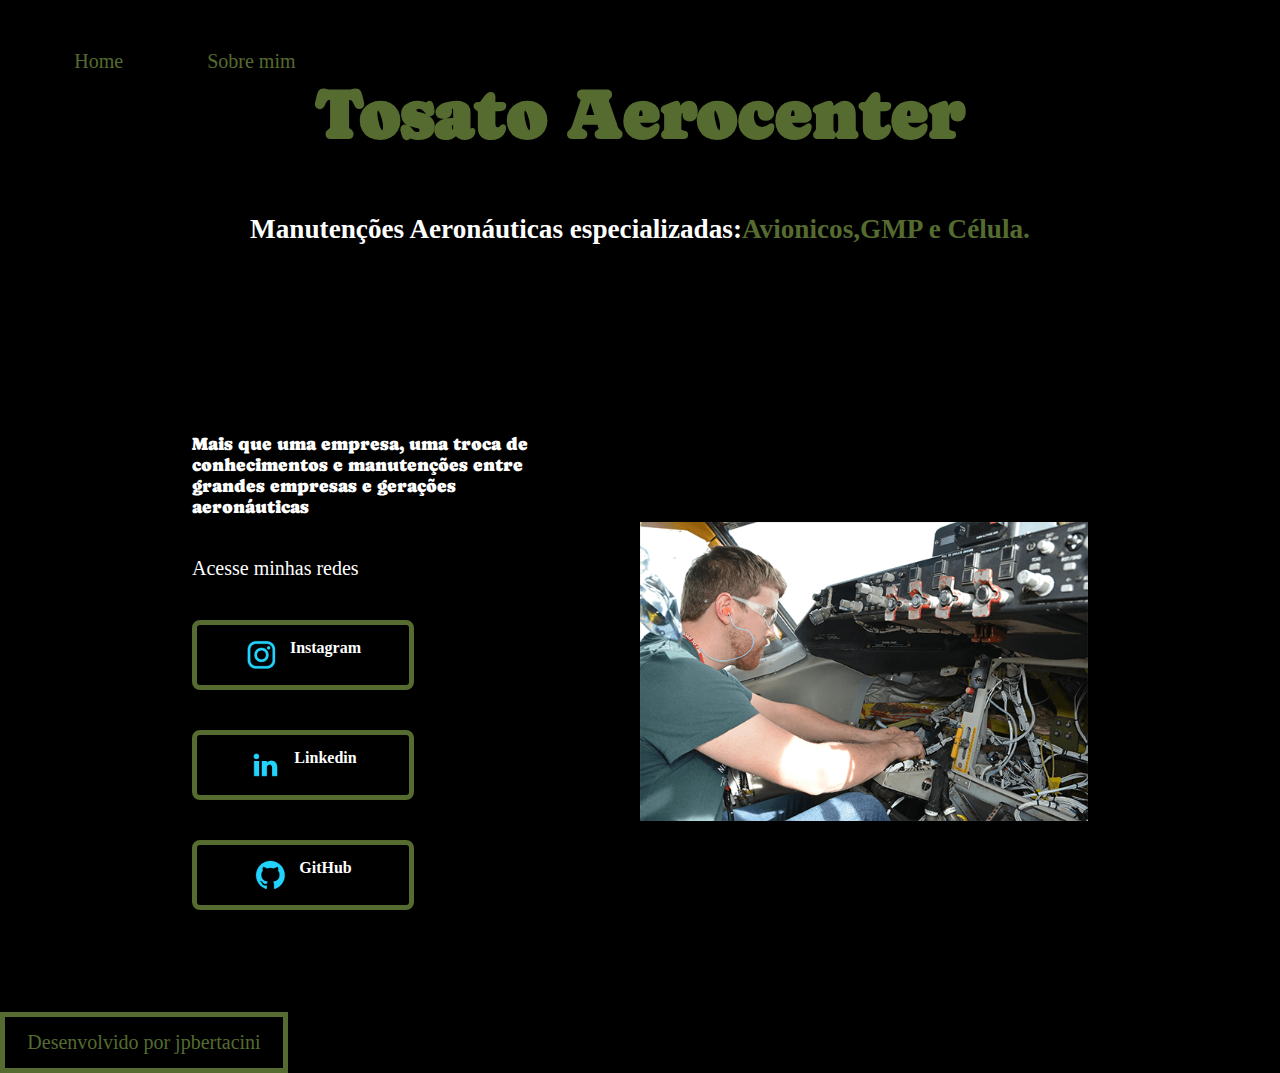
<file: index.html>
<!DOCTYPE html>
<html lang="pt-br">
<head>
    <meta charset="UTF-8">
    <meta http-equiv="X-UA-Compatible" content="IE=edge">
    <meta name="viewport" content="width=device-width, initial-scale=1.0">
    <title>Tosato Aerocenter</title>
    <link rel="stylesheet" href="./style.css">
</head>
<body>
<header>
    <nav class="cabecalho">
        <a class="cabecalho" href="index.html"><span>Home</span></a>
        <a class="cabecalho" href="about.html"> <span>Sobre mim</span></a>
    </nav>
    <strong> Tosato Aerocenter</strong>
        <h1 class="descricao">Manutenções Aeronáuticas especializadas: <span>Avionicos,GMP e Célula.</span></h1>
 </header>
<main class="demonstrativo">
  <section class="demonstrativo__conteudo">      
                      
                           <p class="demostrativo__conteudo__paragrafo"> Mais que uma empresa, uma troca de conhecimentos e manutenções entre grandes empresas e gerações aeronáuticas</p>
        
                    <h2> Acesse minhas redes </h2> 
                        
                    <a class="contato" href="https://instagram.com/tiagotosato">
                        <img src="./instagram.png" alt="simbolo do instagram">Instagram
                    </a>

                    <a class="contato" href="https://www.linkedin.com/in/jo%C3%A3o-pedro-bertacini">
                        <img src="./linkedin.png" alt="logo linkedin"> Linkedin
                    </a>

                    <a class="contato" href="https://github.com/jpbertacini">
                        <img src="./github.png"> GitHub
                    </a>


           
     </section>
            <img class="imagem" src="manutenção-avionicos.png" alt="imagem manutencao Avionicos">
    </main>
    <footer class="rodape">
        <p> Desenvolvido por jpbertacini</p>
    </footer>
</body>
</html>
</file>
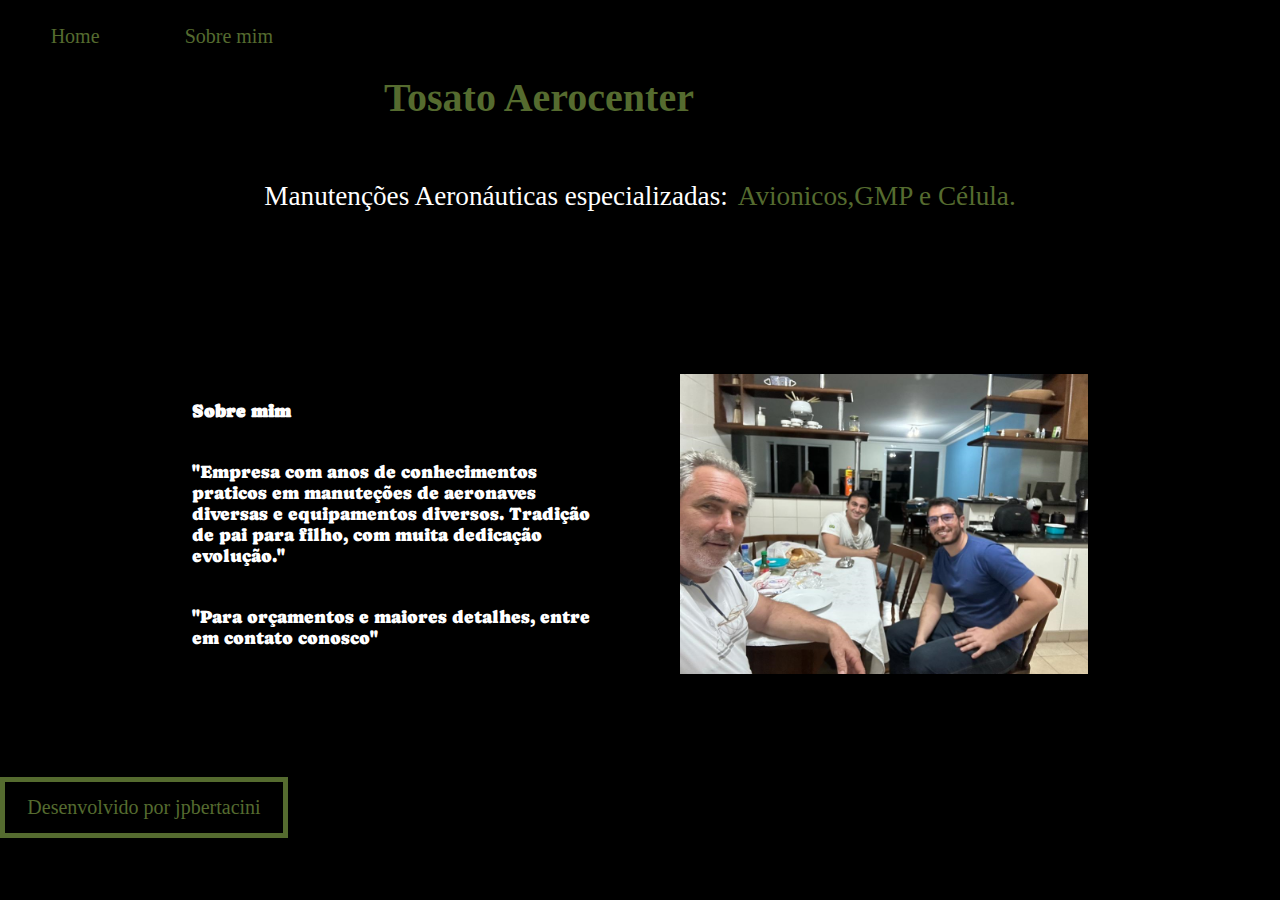
<file: about.html>
<!DOCTYPE html>
<html lang="pt-br">

    <head>
        <meta charset="UTF-8">
        <meta name="viewport" content="width=device-width, initial-scale=1.0">
        <title>Sobre mim</title>
        <link rel="stylesheet" href="./style.css">
    </head>
    <body>
        <nav class="cabecalho">
            <a class="cabecalho" href="index.html" ><span> Home </span></a>
            <a class="cabecalho" href="about.html"><span>Sobre mim</span></a>
        </nav>
             <h1 class="descricao1"> Tosato Aerocenter</h1>
            <h2 class="descricao">Manutenções Aeronáuticas especializadas: <span>Avionicos,GMP e Célula.</span></h2>
    </header>
        <main class="demonstrativo">
            <section class="demonstrativo__conteudo">
             <h1 class="demostrativo__conteudo__paragrafo"> Sobre mim</h1>
                <p class="demostrativo__conteudo__paragrafo"> "Empresa com anos de conhecimentos praticos em manuteções de aeronaves diversas e equipamentos  diversos. 
                     Tradição de pai para filho, com muita dedicação evolução." 
                </p>
                <p class="demostrativo__conteudo__paragrafo">
                    "Para orçamentos e maiores detalhes, entre em contato conosco"
                </p>

            </section>
            <img class="imagem" src="./renato.png" alt="imagem de renato" height="300" width="450">
    </main>
        <footer class="rodape">
            <p> Desenvolvido por jpbertacini</p>
        </footer>

    </body>
    </html>
</file>
<file: style.css>
@import
url('https://fonts.googleapis.com/css2?family= Caprasimo &família= Montserrat & display=swap');

:root {
    --cor-primaria: black; 
    --cor-secundaria: darkolivegreen;
    --cor-terciaria:white;
    --cor-hover: yellowgreen;
}

*{
    margin: 0;
    padding: 0;
}

header {
    color: darkolivegreen;
    font-size: 4.4rem;
    font-family: 'Caprasimo', cursiva;
    text-align: center;
    padding: 2%;
    text-decoration: none;

    }

.cabecalho {
    font-family:'Montserrat', sem serifa; 
    font-weight: 400;
    font-size: 1.25rem;
    padding: 1% 0% 0% 2%;
    display: flex;
    gap: 60px;
    text-decoration: none;
    color: darkolivegreen;

}

.descricao1 {
    font-family:'Montserrat', sem serifa;
    font-weight: 600;
    font-size: 2.5rem;
    padding: 2% 0% 0% 30%;
    color: darkolivegreen;
    display: flex;
    flex-direction: row;
    gap: 40px;
    text-decoration: none;
    align-items: center;
}

body {
   /* height : 100vh; */
    box-sizing: border-box;
    background-color:var(--cor-primaria);
    color: var(--cor-terciaria);    
    align-items: center;
    justify-content: center;
}

.descricao { 
  padding: 60px;
  font-size: 1.7rem;
  font-family:  'Caprasimo', cursiva;
  font-family: 'Montserrat', sem serifa;
  display: flex;
  flex-direction: row;
  color:var(--cor-terciaria);
  align-items: center;
  justify-content: center;
}

.demostrativo__conteudo__paragrafo {
  font-size: 1.125rem;
  font-family:  'Caprasimo', cursiva;
  display: flex;
  flex-direction: column;
  gap: 40px;
}

span{
    color:var(--cor-secundaria);
}

span:hover {
    background-color: var(--cor-hover);
}

.demonstrativo {
    margin:8% 15%;
    display: flex;
    align-items: center;
    justify-content: space-between;
    display: flex;
    gap: 80px;
}

.demonstrativo__conteudo {
    width: 50%;
    display: flex;
    flex-direction: column;
    gap: 40px;
}

h2 {
    align-items: center;
    gap: 10px;
    font-family:'Montserrat', sem serifa ;
    font-weight: 500;
    font-size: 1.25rem;
}

.contato {
    padding: 14px; 
    display: flex;
    justify-content: space-between;
   /* background-color:darkolivegreen;*/
    display: flex;
    justify-content: center;
    gap: 12px;
    width: 50%;
    border-radius: 8px;
    text-align: center;
    text-decoration: none;
    color:var(--cor-terciaria);
    font-family: 'Montserrat', sem serifa;
    font-weight:900;    
    border: 5px solid var(--cor-secundaria);
}

.contato:hover {
 background-color: var(--cor-secundaria);
}

img {
    border-image-source: 200px;
}

.imagem {
    width: 50%;
}

.rodape {
    color: var(--cor-secundaria); 
    background-color: var(--cor-primaria);
    border: 5px solid var(--cor-secundaria);
    width: 250px;
    padding: 14px;
    text-align: center;
    font-family: 'Montserrat', sem serifa; 
    font-size: 1.25rem;
    font-weight:300 ;

}

@media (max-width: 1200px) {

    .cabecalho {
        padding: 10%;
        justify-content: center;
    }
      
    .demonstrativo {
        flex-direction: column-reverse;
        padding: 5%;
    }

    .demonstrativo__conteudo {
        width: auto;
    }

    .descricao {
        flex-direction: column;
    }


}
</file>
